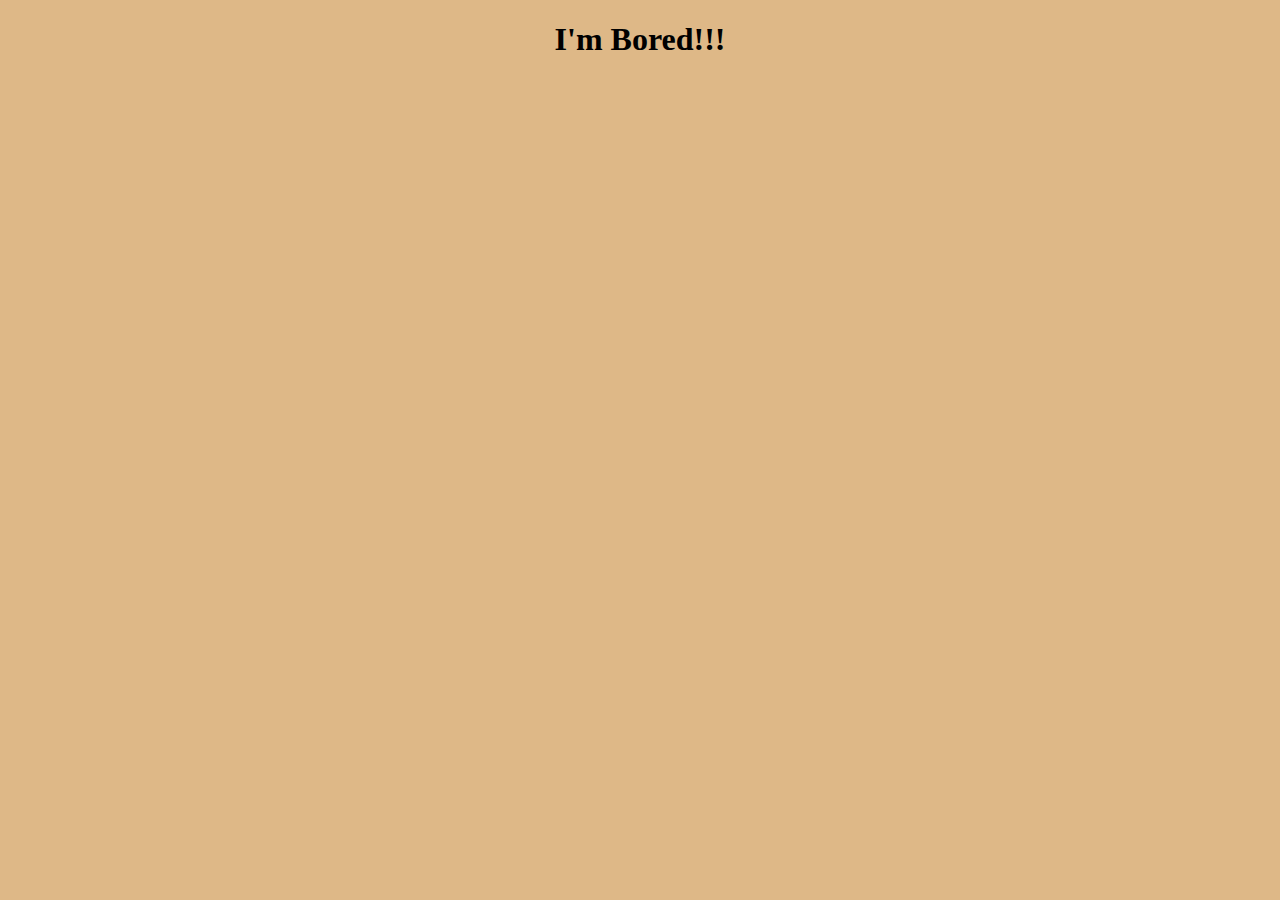
<file: API-prac-bored/index.html>
<!DOCTYPE html>
<html lang="en">
<head>
    <meta charset="UTF-8">
    <meta http-equiv="X-UA-Compatible" content="IE=edge">
    <meta name="viewport" content="width=device-width, initial-scale=1.0">
    <title>Dog Generator</title>
    <link rel="stylesheet" href="style.css">
</head>
<body>
   <header>
       <h1>I'm Bored!!!</h1>
       <h2></h2>
   
   </header> 
    
   <script src="main.js"></script>
</body>
</html>
</file>
<file: API-prac-bored/style.css>
/* html{
    /* border: 2px solid red; */
    /* font-size: 1.8remg;
    font-family: 'Franklin Gothic Medium', 'Arial Narrow', Arial, sans-serif;
    background: linear-gradient(yellow, orange);
    box-sizing: border-box;
} */

/* body {
    font-size: 3rem;
} */
/* 
header {
    margin-bottom: 30px;
    text-align: center;
    /* border: 2px solid green; */
/* 
}

.item {
    margin: 5vh;
}

select {
    font-size: 1.1rem;
}

.section-container {
    display: flex;  */
    /* border: 2px solid blue; */
    /* padding-left: 10vw;
    padding-right: 10vw;

} */

/* .column { */
    /* border: 2px solid greenyellow; */
    /* flex: 1;
}

img{
    max-width: 400px;
    max-height: 400px;
}

span, h3{
    font-weight: bold;
    text-decoration: underline;
    font-size: 1.3rem;
}

#dog-name {
    font-size: 2rem;
    text-decoration: none;
}

#left-column{
    text-align: center;
} */ 

body{
    background: burlywood;
  
   
}
header{
    text-align: center;
    border-top: 40px;

    
}

h2{
    /* border: 2px solid rebeccapurple; */
    margin: 50px auto;
}
</file>
